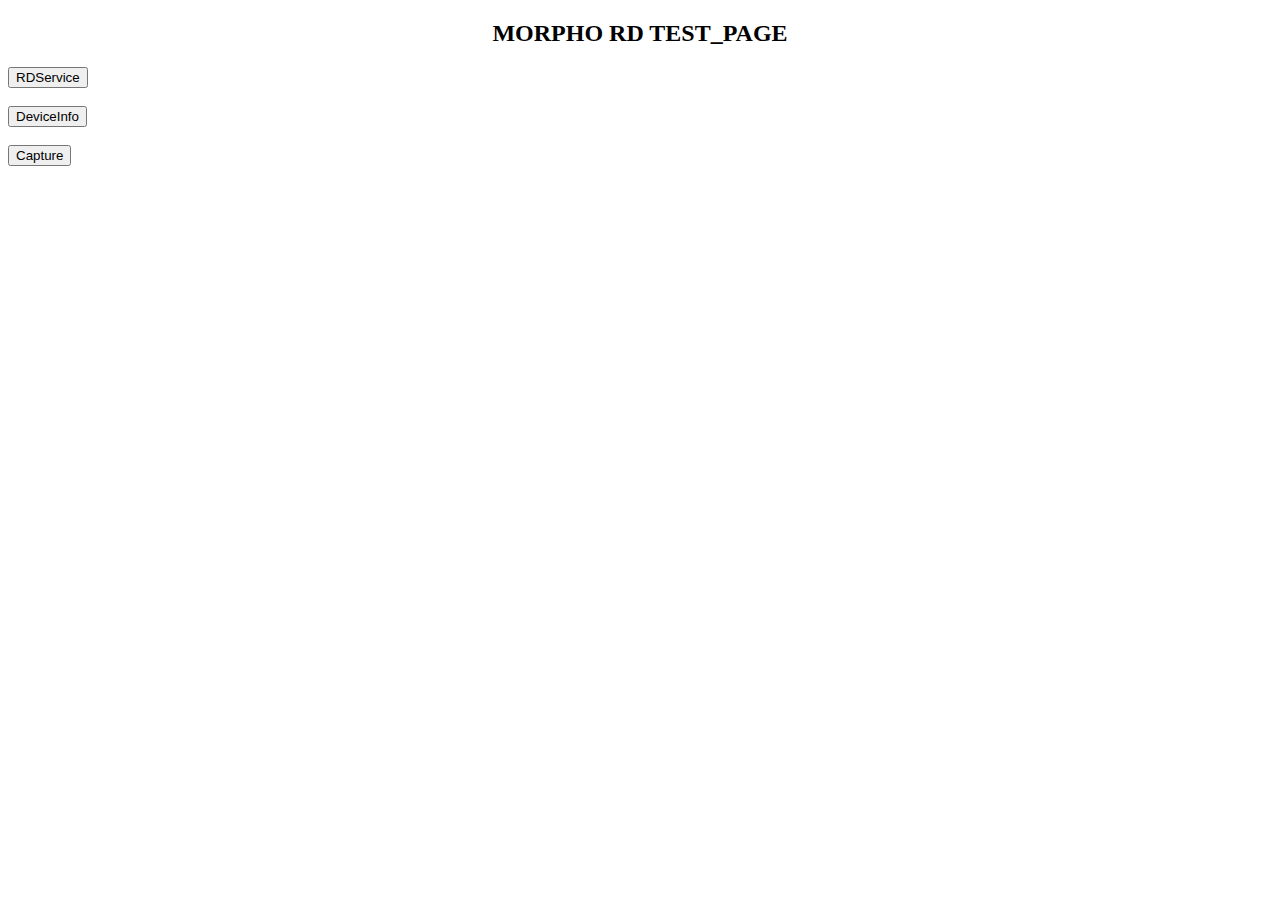
<file: fonts/9WindowsRDServiceV2.0.1.60-HTTP/WindowsRDServiceV2.0.1.60-HTTP/MorphoRDServiceTestPage.html>
<!DOCTYPE html>
<html>
<head>
<meta http-equiv="X-UA-Compatible" content="IE=edge,chrome=1" />
<script>
var count=0;
function RDService()
{

  var url = "http://127.0.0.1:11100";

  var xhr;
  var ua = window.navigator.userAgent;
  var msie = ua.indexOf("MSIE ");

	if (msie > 0 || !!navigator.userAgent.match(/Trident.*rv\:11\./)) // If Internet Explorer, return version number
	{
		//IE browser
		xhr = new ActiveXObject("Microsoft.XMLHTTP");
	} else {
		//other browser
		xhr = new XMLHttpRequest();
	}
        
	xhr.open('RDSERVICE', url, false);

	 xhr.onreadystatechange = function () {
	// if(xhr.readyState == 1 && count == 0){
	//	fakeCall();
	//}
    if (xhr.readyState == 4){
            var status = xhr.status;

            if (status == 200) {

                alert(xhr.responseText);
				
				//Capture();                   //Call Capture() here if FingerPrint Capture is required inside RDService() call           
	            console.log(xhr.response);

            } else {
                
	            console.log(xhr.response);

            }
			}

        };

	 /*setTimeout(function(){
	 xhr.send();},1000);*/
	 xhr.send();
}


function DeviceInfo()
{

  var url = "http://127.0.0.1:11100/getDeviceInfo";

         var xhr;
			var ua = window.navigator.userAgent;
			var msie = ua.indexOf("MSIE ");

			if (msie > 0 || !!navigator.userAgent.match(/Trident.*rv\:11\./)) // If Internet Explorer, return version number
			{
				//IE browser
				xhr = new ActiveXObject("Microsoft.XMLHTTP");
			} else {
				//other browser
				xhr = new XMLHttpRequest();
			}
        
        //
        xhr.open('DEVICEINFO', url, true);

         xhr.onreadystatechange = function () {
		// if(xhr.readyState == 1 && count == 0){
		//	fakeCall();
		//}
		if (xhr.readyState == 4){
            var status = xhr.status;

            if (status == 200) {

                alert(xhr.responseText);
				   		 
	            console.log(xhr.response);

            } else 
			{
                
	            console.log(xhr.response);

            }
			}

        };

	 xhr.send();


}

function Capture()
{

  var url = "http://127.0.0.1:11100/capture";

   var PIDOPTS='<PidOptions ver=\"1.0\">'+'<Opts fCount=\"1\" fType=\"0\" iCount=\"\" iType=\"\" pCount=\"\" pType=\"\" format=\"0\" pidVer=\"2.0\" timeout=\"10000\" otp=\"\" wadh=\"\" posh=\"\"/>'+'</PidOptions>';
 
   /*
   format=\"0\"     --> XML
   format=\"1\"     --> Protobuf
   */
 var xhr;
			var ua = window.navigator.userAgent;
			var msie = ua.indexOf("MSIE ");

			if (msie > 0 || !!navigator.userAgent.match(/Trident.*rv\:11\./)) // If Internet Explorer, return version number
			{
				//IE browser
				xhr = new ActiveXObject("Microsoft.XMLHTTP");
			} else {
				//other browser
				xhr = new XMLHttpRequest();
			}
        
        xhr.open('CAPTURE', url, true);
		xhr.setRequestHeader("Content-Type","text/xml");
		xhr.setRequestHeader("Accept","text/xml");

        xhr.onreadystatechange = function () {
		//if(xhr.readyState == 1 && count == 0){
		//	fakeCall();
		//}
if (xhr.readyState == 4){
            var status = xhr.status;
            //parser = new DOMParser();
            if (status == 200) {
            var test1=xhr.responseText;
            var test2=test1.search("errCode");
			var test6=getPosition(test1, '"', 2);
			var test4=test2+9;
			var test5=test1.slice(test4, test6);
			if (test5>0)
			{
            alert(xhr.responseText);
			//document.getElementById('text').value = xhr.responseText;
			}
			else
			{
			alert("Captured Successfully");
			//document.getElementById('text').value = "Captured Successfully";
			}


            } else 
            {
                
	            console.log(xhr.response);

            }
			}

        };

        xhr.send(PIDOPTS);
	
}

function getPosition(string, subString, index) {
  return string.split(subString, index).join(subString).length;
}

function fakeCall(){
 var xhr1;
  var url = 'http://127.0.0.1:11100/getDeviceInfo';

			var ua = window.navigator.userAgent;
			var msie = ua.indexOf("MSIE ");

			if (msie > 0 || !!navigator.userAgent.match(/Trident.*rv\:11\./)) // If Internet Explorer, return version number
			{
				//IE browser
				xhr1 = new ActiveXObject("Microsoft.XMLHTTP");
			} else {
				//other browser
				xhr1 = new XMLHttpRequest();
			}
        
        xhr1.open('DEVICEINFO', url, true);
		xhr1.send(); 
		count =1;
		xhr1.onreadystatechange = function () {
		if(xhr1.readyState == 4){
			xhr1.abort();
		}
		};
}


</script>
</head>
<body>
<center>
<h2>MORPHO RD TEST_PAGE</h2>
</center>
<div id="FingerPrint" style="width: 50$; height: 100%; float: left;">

<button type="button" onclick="RDService()">RDService</button>
<br/><br/>

<button type="button" onclick="DeviceInfo()">DeviceInfo</button>
<br/><br/>

<button type="button" onclick="Capture()">Capture</button>
<br/><br/>


<br/><br/>

</body>
</html>
</file>
